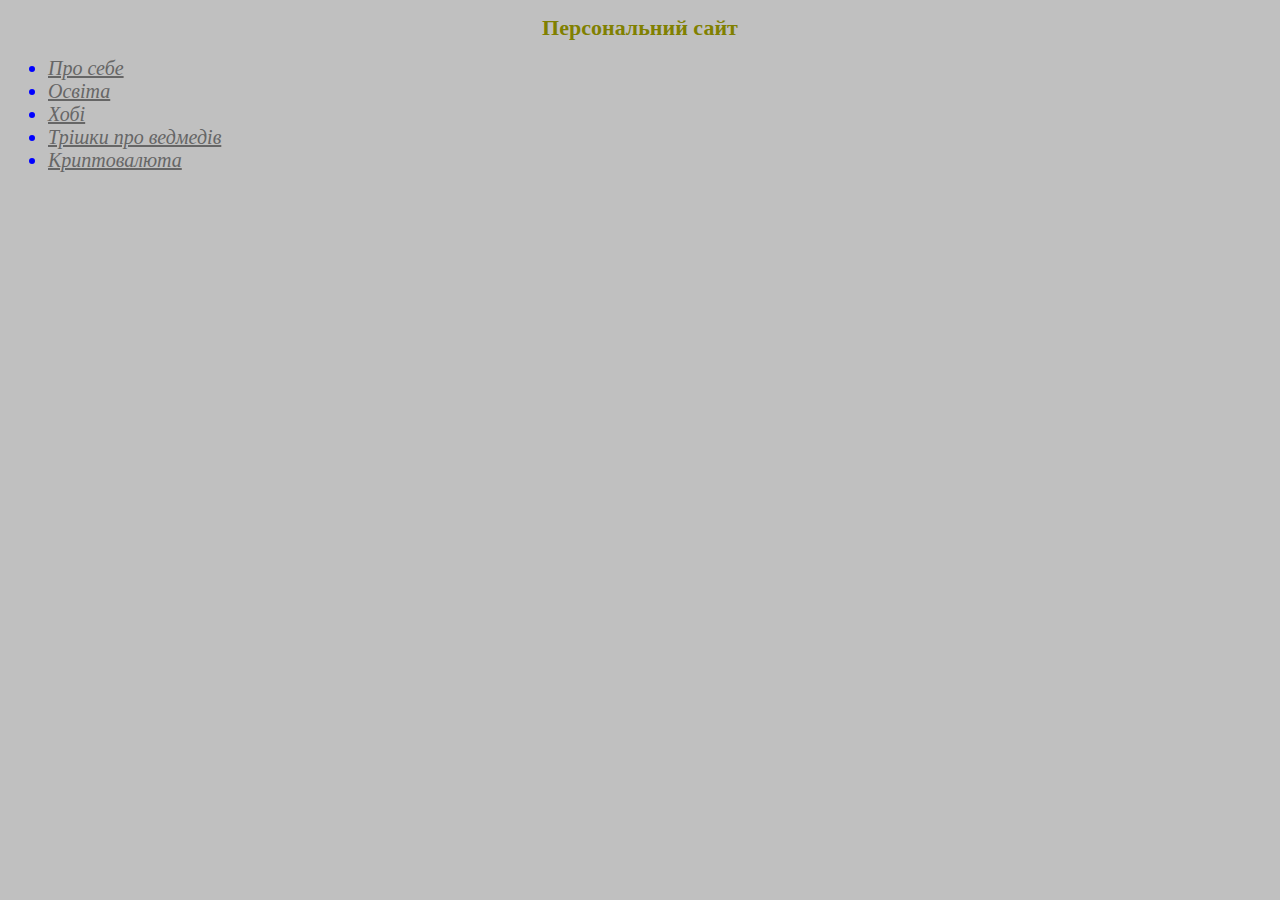
<file: index.html>
<!DOCTYPE html>
<html lang="uk">
  <head>
  <meta charset="UTF-8">
  <link rel="stylesheet" href="style.css">
    <title>Персональний сайт</title>
<link href="https://cdn.jsdelivr.net/npm/bootstrap@5.0.2/dist/css/bootstrap.min.css" rel="stylesheet" integrity="sha384-EVSTQN3/azprG1Anm3QDgpJLIm9Nao0Yz1ztcQTwFspd3yD65VohhpuuCOmLASjC" crossorigin="anonymous">
        <script src="https://cdn.jsdelivr.net/npm/bootstrap@5.0.2/dist/js/bootstrap.bundle.min.js" integrity="sha384-MrcW6ZMFYlzcLA8Nl+NtUVF0sA7MsXsP1UyJoMp4YLEuNSfAP+JcXn/tWtIaxVXM" crossorigin="anonymous"></script>
        <script src="https://ajax.googleapis.com/ajax/libs/jquery/3.3.1/jquery.min.js"></script>
  		<script src="https://cdnjs.cloudflare.com/ajax/libs/popper.js/1.14.0/umd/popper.min.js"></script>
  		<script src="https://maxcdn.bootstrapcdn.com/bootstrap/4.1.0/js/bootstrap.min.js"></script>
  </head>
<body>
<h1> Персональний сайт </h1>
<ul>
<li><a href=".\prosebe.html">Про себе</a></li>
<li><a href=".\osvita.html">Oсвіта</a></li>
<li><a href=".\hobi.html">Хобі</a></li>
<li><a href=".\pro vedmeda.html">Трішки про ведмедів</a></li>
<li><a href=".\crypto.html">Криптовалюта</a></li>
</ul>
</body>
</html>
</file>
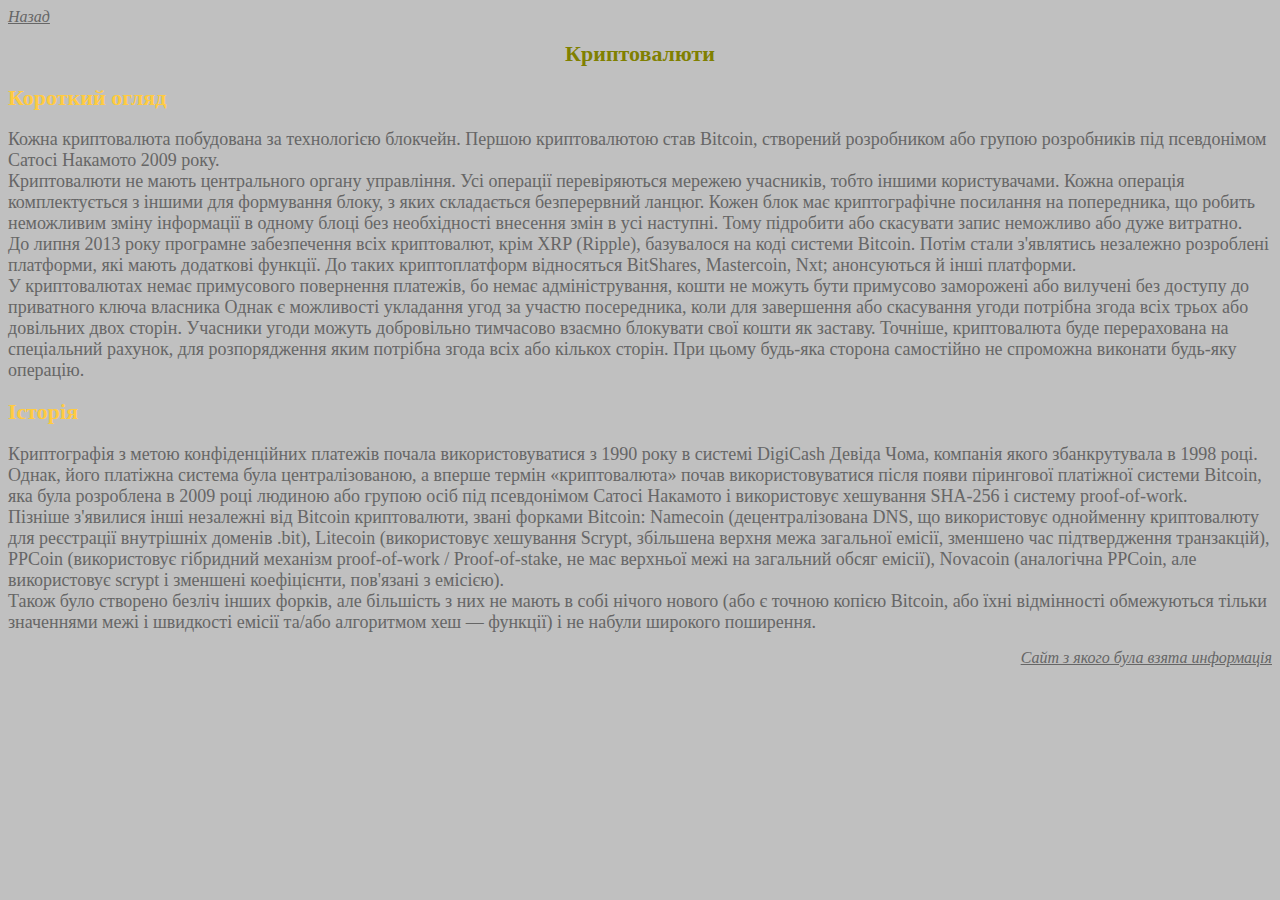
<file: crypto.html>
<!DOCTYPE html>
<html lang="uk">
<link rel="stylesheet" href="style.css">
  <head>
  <meta charset="UTF-8">
  <link rel="stylesheet" href="style.css">
    <title>Криптовалюти</title>
	<link href="https://cdn.jsdelivr.net/npm/bootstrap@5.0.2/dist/css/bootstrap.min.css" rel="stylesheet" integrity="sha384-EVSTQN3/azprG1Anm3QDgpJLIm9Nao0Yz1ztcQTwFspd3yD65VohhpuuCOmLASjC" crossorigin="anonymous">
        <script src="https://cdn.jsdelivr.net/npm/bootstrap@5.0.2/dist/js/bootstrap.bundle.min.js" integrity="sha384-MrcW6ZMFYlzcLA8Nl+NtUVF0sA7MsXsP1UyJoMp4YLEuNSfAP+JcXn/tWtIaxVXM" crossorigin="anonymous"></script>
        <script src="https://ajax.googleapis.com/ajax/libs/jquery/3.3.1/jquery.min.js"></script>
  		<script src="https://cdnjs.cloudflare.com/ajax/libs/popper.js/1.14.0/umd/popper.min.js"></script>
  		<script src="https://maxcdn.bootstrapcdn.com/bootstrap/4.1.0/js/bootstrap.min.js"></script>
  </head>
<body>
<a href=".\index.html">Назад</a>
<h1>Криптовалюти</h1>
<h2>Короткий огляд</h2>
<div>
Кожна криптовалюта побудована за технологією блокчейн. Першою криптовалютою став Bitcoin, створений розробником або групою розробників під псевдонімом Сатосі Накамото 2009 року.<br>

Криптовалюти не мають центрального органу управління. Усі операції перевіряються мережею учасників, тобто іншими користувачами.
 Кожна операція комплектується з іншими для формування блоку, з яких складається безперервний ланцюг. Кожен блок має криптографічне посилання на попередника, що робить неможливим 
 зміну інформації в одному блоці без необхідності внесення змін в усі наступні. Тому підробити або скасувати запис неможливо або дуже витратно.<br>

До липня 2013 року програмне забезпечення всіх криптовалют, крім XRP (Ripple), базувалося на коді системи Bitcoin. Потім стали з'являтись незалежно розроблені платформи, 
які мають додаткові функції. До таких криптоплатформ відносяться BitShares, Mastercoin, Nxt; анонсуються й інші платформи.<br>

У криптовалютах немає примусового повернення платежів, бо немає адміністрування, кошти не можуть бути примусово заморожені або вилучені без доступу до приватного ключа власника
 Однак є можливості укладання угод за участю посередника, коли для завершення або скасування угоди потрібна згода всіх трьох або довільних двох сторін. Учасники угоди можуть
 добровільно тимчасово взаємно блокувати свої кошти як заставу. Точніше, криптовалюта буде перерахована на спеціальний рахунок, для розпорядження яким потрібна згода всіх або 
 кількох сторін. При цьому будь-яка сторона самостійно не спроможна виконати будь-яку операцію.<br>
 </div>
 <h2>Історія</h2>
 <div>Криптографія з метою конфіденційних платежів почала використовуватися з 1990 року в системі DigiCash Девіда Чома, компанія якого збанкрутувала в 1998 році. 
 Однак, його платіжна система була централізованою, а вперше термін «криптовалюта» почав використовуватися після появи пірингової платіжної системи Bitcoin, яка була розроблена 
 в 2009 році людиною або групою осіб під псевдонімом Сатосі Накамото і використовує хешування SHA-256 і систему proof-of-work.<br>

Пізніше з'явилися інші незалежні від Bitcoin криптовалюти, звані форками Bitcoin: Namecoin (децентралізована DNS, що використовує однойменну криптовалюту для реєстрації внутрішніх
 доменів .bit), Litecoin (використовує хешування Scrypt, збільшена верхня межа загальної емісії, зменшено час підтвердження транзакцій), PPCoin (використовує гібридний механізм
 proof-of-work / Proof-of-stake, не має верхньої межі на загальний обсяг емісії), Novacoin (аналогічна PPCoin, але використовує scrypt і зменшені коефіцієнти, пов'язані з емісією).<br>

Також було створено безліч інших форків, але більшість з них не мають в собі нічого нового (або є точною копією Bitcoin, або їхні відмінності обмежуються тільки значеннями межі
 і швидкості емісії та/або алгоритмом хеш — функції) і не набули широкого поширення.<br>
 </div>
 <p><a href="http://surl.li/hdiw">Сайт з якого була взята информація</a></p>

</body>
</html>
</file>
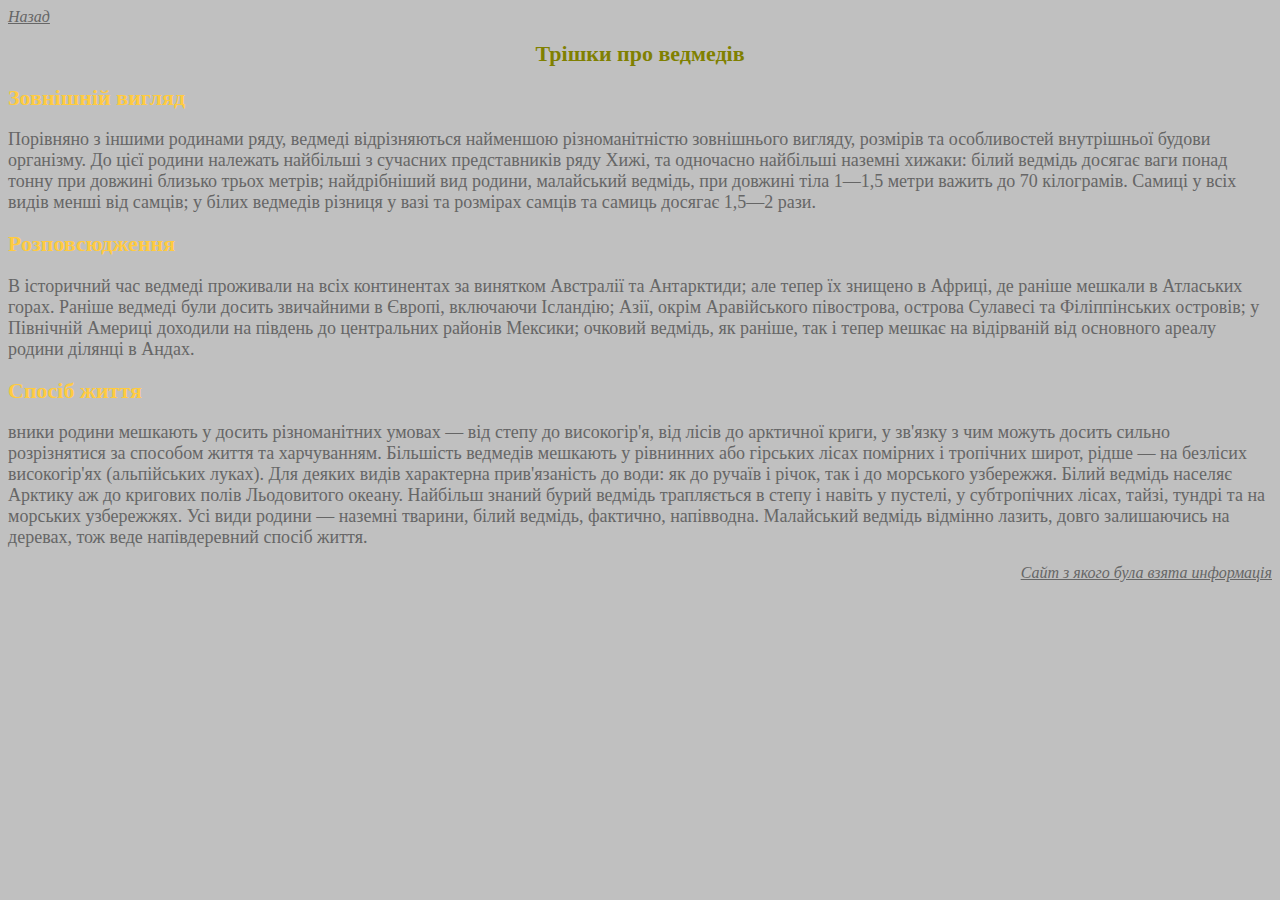
<file: pro vedmeda.html>
<!DOCTYPE html>
<html lang="uk">
  <head>
  <meta charset="UTF-8">
  <link rel="stylesheet" href="style.css">
    <title>Трішки про ведмедів</title>
<link href="https://cdn.jsdelivr.net/npm/bootstrap@5.0.2/dist/css/bootstrap.min.css" rel="stylesheet" integrity="sha384-EVSTQN3/azprG1Anm3QDgpJLIm9Nao0Yz1ztcQTwFspd3yD65VohhpuuCOmLASjC" crossorigin="anonymous">
        <script src="https://cdn.jsdelivr.net/npm/bootstrap@5.0.2/dist/js/bootstrap.bundle.min.js" integrity="sha384-MrcW6ZMFYlzcLA8Nl+NtUVF0sA7MsXsP1UyJoMp4YLEuNSfAP+JcXn/tWtIaxVXM" crossorigin="anonymous"></script>
        <script src="https://ajax.googleapis.com/ajax/libs/jquery/3.3.1/jquery.min.js"></script>
  		<script src="https://cdnjs.cloudflare.com/ajax/libs/popper.js/1.14.0/umd/popper.min.js"></script>
  		<script src="https://maxcdn.bootstrapcdn.com/bootstrap/4.1.0/js/bootstrap.min.js"></script>
  </head>
<body>
<a href=".\index.html">Назад</a>
<h1>Трішки про ведмедів</h1>
<h2>Зовнішній вигляд</h2>
<div>Порівняно з іншими родинами ряду, ведмеді відрізняються найменшою різноманітністю зовнішнього вигляду, розмірів та особливостей внутрішньої будови організму.
 До цієї родини належать найбільші з сучасних представників ряду Хижі, та одночасно найбільші наземні хижаки: білий ведмідь досягає ваги понад тонну при довжині близько трьох метрів;
 найдрібніший вид родини, малайський ведмідь, при довжині тіла 1—1,5 метри важить до 70 кілограмів.
 Самиці у всіх видів менші від самців; у білих ведмедів різниця у вазі та розмірах самців та самиць досягає 1,5—2 рази.
</div>
<h2>Розповсюдження</h2>
<div>В історичний час ведмеді проживали на всіх континентах за винятком Австралії та Антарктиди; але тепер їх знищено в Африці,
 де раніше мешкали в Атлаських горах. Раніше ведмеді були досить звичайними в Європі, включаючи Ісландію; Азії, окрім Аравійського півострова, острова Сулавесі та Філіппінських островів;
 у Північній Америці доходили на південь до центральних районів Мексики; очковий ведмідь, як раніше, так і тепер мешкає на відірваній від основного ареалу родини ділянці в Андах.
 </div>
 <h2>Спосіб життя</h2>
<div>вники родини мешкають у досить різноманітних умовах — від степу до високогір'я, від лісів до арктичної криги, у зв'язку з чим можуть досить сильно розрізнятися за способом 
життя та харчуванням. Більшість ведмедів мешкають у рівнинних або гірських лісах помірних і тропічних широт, рідше — на безлісих високогір'ях (альпійських луках). Для деяких видів
 характерна прив'язаність до води: як до ручаїв і річок, так і до морського узбережжя. Білий ведмідь населяє Арктику аж до кригових полів Льодовитого океану. Найбільш знаний 
 бурий ведмідь трапляється в степу і навіть у пустелі, у субтропічних лісах, тайзі, тундрі та на морських узбережжях.
 Усі види родини — наземні тварини, білий ведмідь, фактично, напівводна. Малайський ведмідь відмінно лазить, довго залишаючись на деревах, тож веде напівдеревний спосіб життя.
</div>
<p><a href="http://surl.li/drmnq">Сайт з якого була взята информація</a></p>
</body>
</html>
</file>
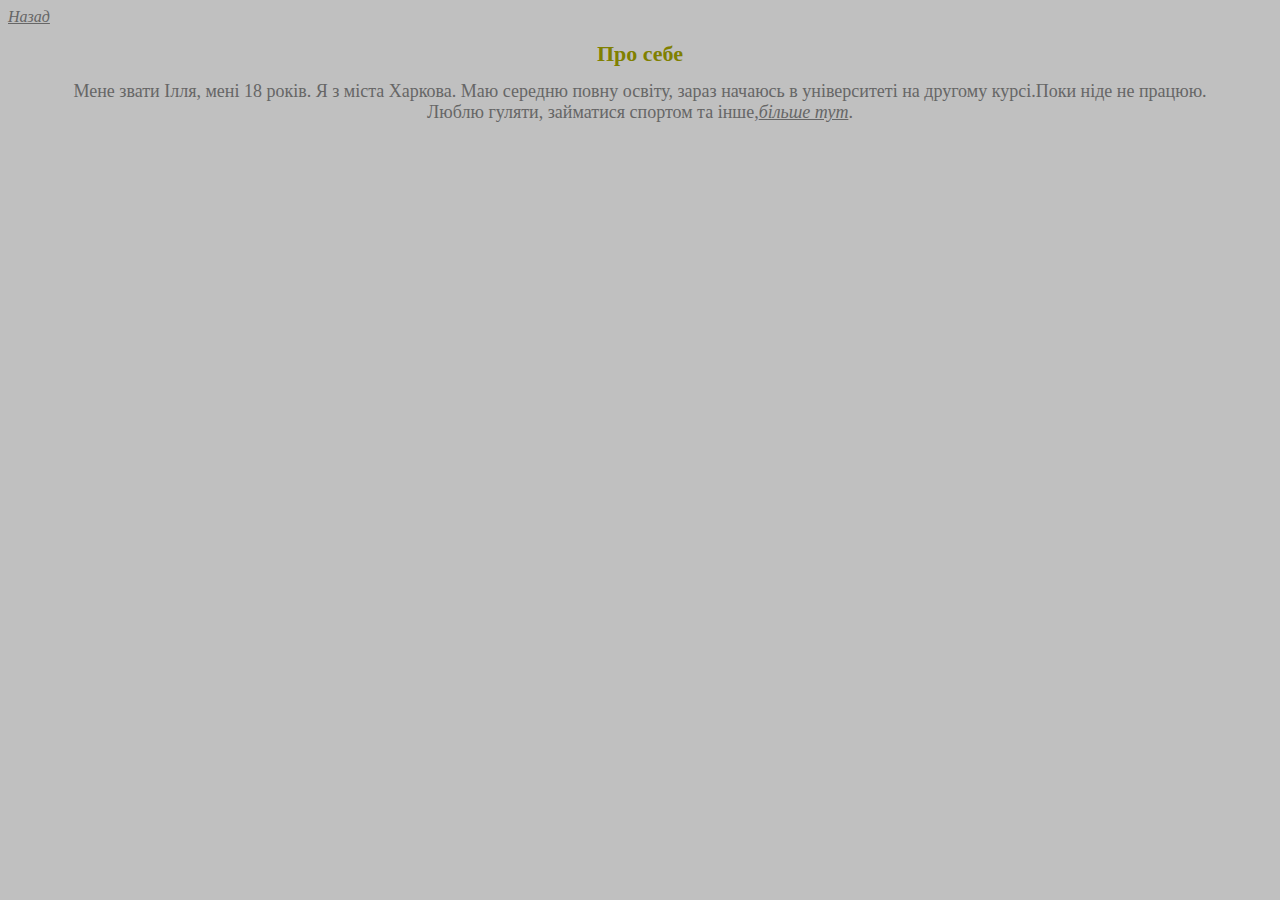
<file: prosebe.html>
<!DOCTYPE html>
<html lang="uk">
  <head>
  <meta charset="UTF-8">
  <link rel="stylesheet" href="style.css">
    <title>Про себе</title>
<link href="https://cdn.jsdelivr.net/npm/bootstrap@5.0.2/dist/css/bootstrap.min.css" rel="stylesheet" integrity="sha384-EVSTQN3/azprG1Anm3QDgpJLIm9Nao0Yz1ztcQTwFspd3yD65VohhpuuCOmLASjC" crossorigin="anonymous">
        <script src="https://cdn.jsdelivr.net/npm/bootstrap@5.0.2/dist/js/bootstrap.bundle.min.js" integrity="sha384-MrcW6ZMFYlzcLA8Nl+NtUVF0sA7MsXsP1UyJoMp4YLEuNSfAP+JcXn/tWtIaxVXM" crossorigin="anonymous"></script>
        <script src="https://ajax.googleapis.com/ajax/libs/jquery/3.3.1/jquery.min.js"></script>
  		<script src="https://cdnjs.cloudflare.com/ajax/libs/popper.js/1.14.0/umd/popper.min.js"></script>
  		<script src="https://maxcdn.bootstrapcdn.com/bootstrap/4.1.0/js/bootstrap.min.js"></script>
  </head>
<body>
<a href=".\index.html">Назад</a>
<h1> Про себе </h1>
<div align="center">Мене звати Ілля, мені 18 років. Я з міста Харкова. Маю середню повну освіту, зараз начаюсь в університеті на другому курсі.Поки ніде не працюю.</div>
<div <div align="center">Люблю гуляти, займатися спортом та інше,<a href=".\hobi.html">більше тут</a>.</div>

</body>
</html>
</file>
<file: style.css>
body{
background: #c0c0c0;}
h1{
text-align: center;
font-weight:bolder;
color:#808000;
font-size: 22px;}
h2{
color: #ffcb40;
font-size: 22px;}
a{
font-style:italic;
color:#666666;}
div{
font-style:normal;
color: #666666;
font-size: 18px;}
li{font-size: 20px;}
li{color:#0000ff;;}
p{text-align: right;}
</file>
